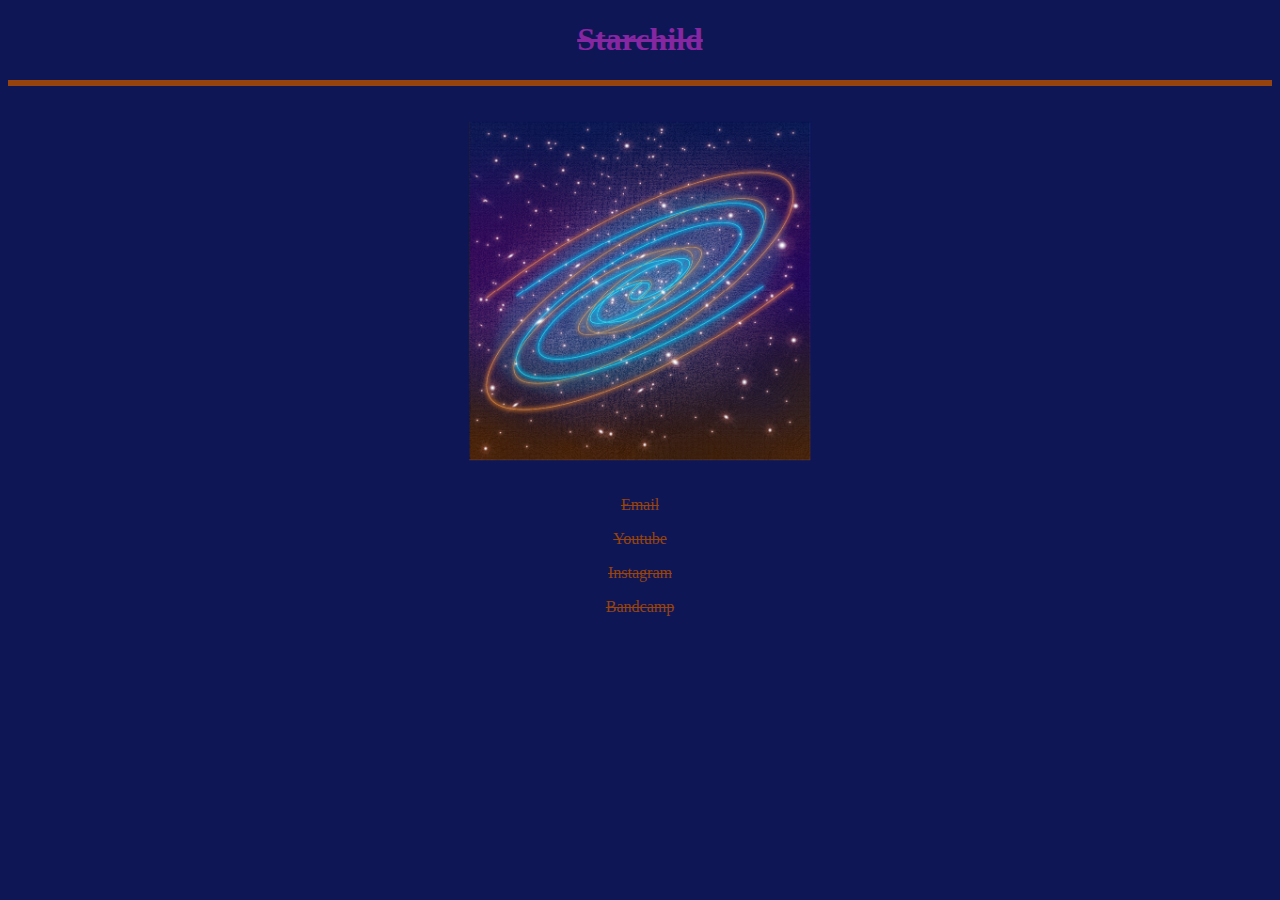
<file: index.htm>
<!DOCTYPE html>
<html lang="en-US">
<html>


<head>
	<link rel="stylesheet" href="style.css">
	<title>Starchild Music</title>
	<style>
	font-family:"Garamond;"


a:link {
  color: white;
  background-color: transparent;
  text-decoration: none;
}
a {
  color: #96430D;
  background-color: transparent;
  text-decoration: none;
}
a:hover {
  color: #8626a1;
  background-color: #0F1656;
  text-decoration: underline;
}


	</style>
</head>

<body >

<h1><del>Starchild</del></h1>

<p style="background-color:#96430D;border-style: solid;border-color: #96430D;"> </p>

<img src="Album Cover 4.png" alt="Nomad" title="Nomad" class="center" style="width: 30%;">


<p style="text-align:center;">
	<a href="mailto:"starchild.music22@gmail.com"><del>Email</del></a>
</p>

<p style="text-align:center;">
	<a href="https://www.youtube.com/@starchild.music22" title="Youtube" target="blank"><del>Youtube</del></a>
</p>


<p style="text-align:center;">
	<a href="https://www.instagram.com/star_child.music/" title="Instagram" target="blank"><del>Instagram</del></a>
</p>

<p style="text-align:center;">
	<a href="https://starchild22.bandcamp.com" title="Bandcamp" target="blank"><del>Bandcamp</del></a>
</p>




</body>
</html>
</file>
<file: style.css>
body {
	background-color:#0F1656;
  background-repeat: no-repeat;
  background-size: cover;
}


H1 {
	color: #8626a1;
	text-align: center;
}


P {
	color: white;
	font-family: garamond;
}


.center {
  display: block;
  margin-left: auto;
  margin-right: auto;
}


Img {
	height: 10%;
	width: 10%;
}
</file>
